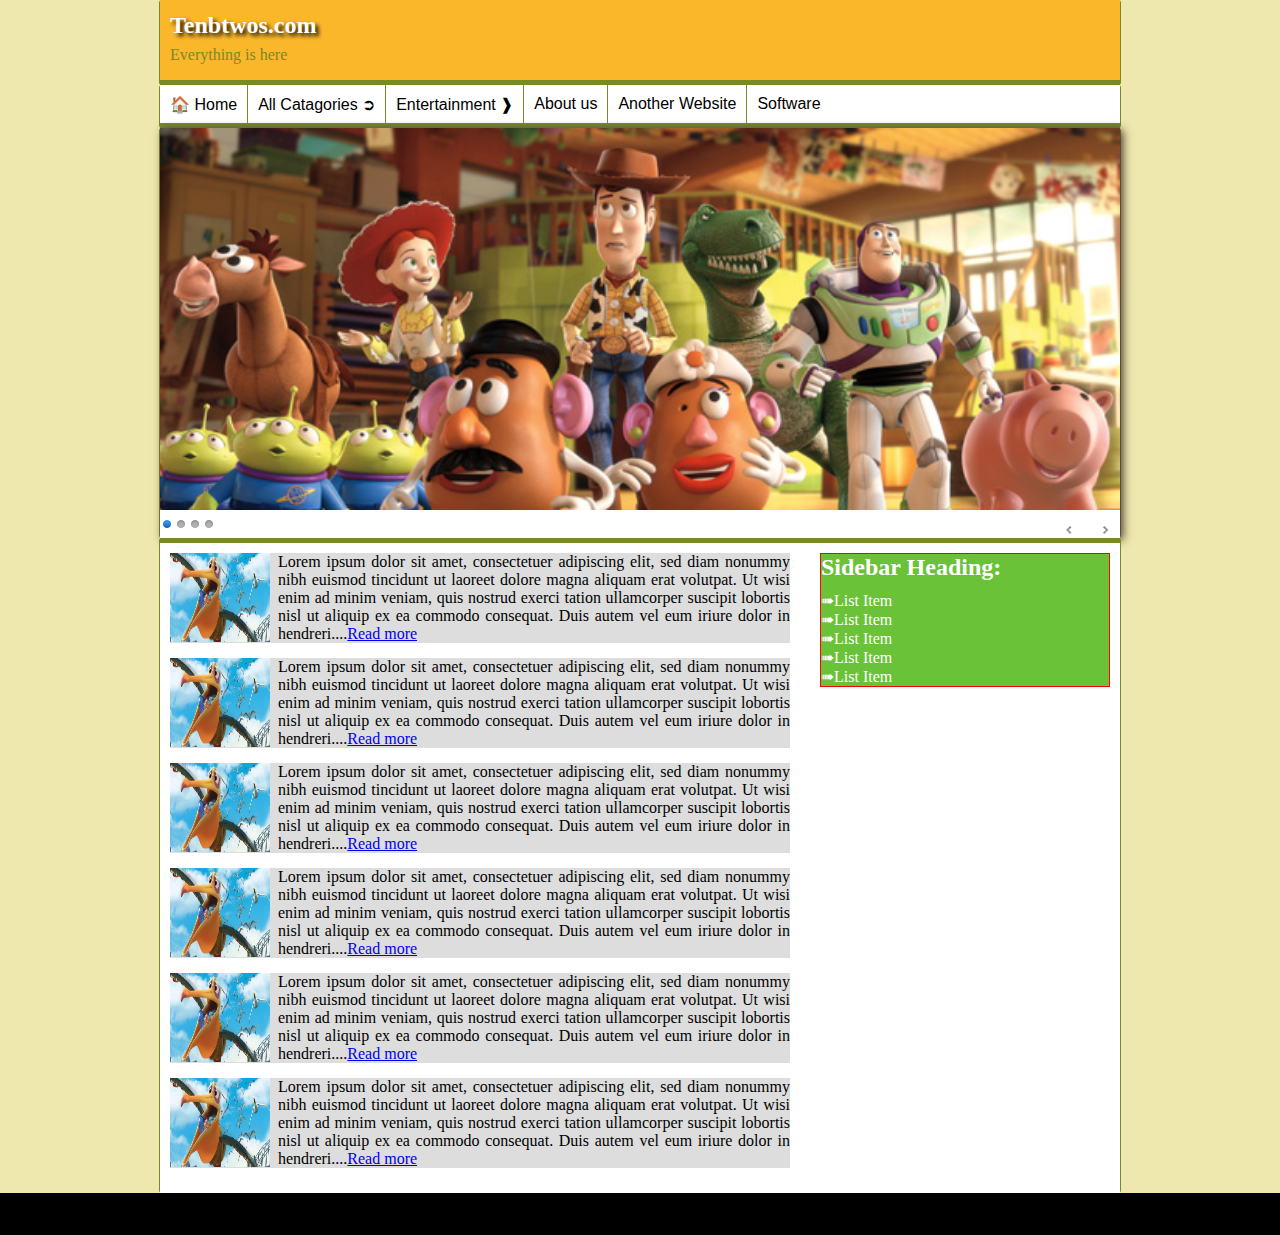
<file: Index.html>
<!DOCTYPE HTML>
<html lang="en-US">
<head>
	<meta charset="UTF-8">
	<title>Home</title>
	 <link rel="stylesheet" href="themes/default/default.css" type="text/css" media="screen" />
    <link rel="stylesheet" href="themes/light/light.css" type="text/css" media="screen" />
    <link rel="stylesheet" href="themes/dark/dark.css" type="text/css" media="screen" />
    <link rel="stylesheet" href="themes/bar/bar.css" type="text/css" media="screen" />
    <link rel="stylesheet" href="Slider Css/nivo-slider.css" type="text/css" media="screen" />
	<link rel="icon" href="img/favicon.ico" />
	<link rel="icon" href="img/android-chrome-192x192.png" />
	<link rel="stylesheet" href="style.css" />
</head>
<body>
<div class="main-wrap header_bg">
	<div class="wrap">
	<header>
		<h2>Tenbtwos.com</h2>
		<p>Everything is here</p>
	</header>
	</div>
</div>
<div class="main-wrap menubar_bg"> 		
 		<div class="wrap">
			<div id="Menu-bar">
	<nav>
		<ul>
			<li><a href="#">&#127968; Home</a></li>
			<li><a href="#">All Catagories &#10162;</a>
				<ul>
					<li><a href="#">&#127916; Movie</a></li>
					<li><a href="#">&#127925; Music</a></li>
					<li><a href="#">Cartoon Animation</a>
					<ul>
					<li><a href="#">&#127916; Movie</a></li>
					<li><a href="#">&#127925; Music</a></li>
					<li><a href="#">Cartoon Animation</a></li>
					<li><a href="#">Dubbed Movie</a></li>
				</ul>
					</li>
					<li><a href="wallpaper.html">Wallpaper</a></li>
					<li><a href="#">English Paragraph for all class</a></li>
					<li><a href="#">Dubbed Movie</a></li>
					<li><a href="#">Post</a></li>
					<li><a href="#">jjjj</a></li>
				</ul>
			
			</li>
			<li><a href="#">Entertainment &#10097;</a>
				<ul>
					<li><a href="#">&#127916; Movie</a></li>
					<li><a href="#">&#127925; Music</a></li>
					<li><a href="#">Cartoon Animation</a></li>
					<li><a href="#">Dubbed Movie</a></li>
				</ul>
			</li>
			<li><a href="#">About us</a></li>
			<li><a href="#">Another Website</a></li>
			<li><a href="#">Software</a></li>
		</ul>
	</nav>
	</div>
 		</div> 								
	</div> 	
	<div class="main-wrap slider_bg"> 		
 		<div class="wrap">
			<div id="slider-wrapper">
        <div class="slider-wrapper theme-light">
            <div id="slider" class="nivoSlider">
                <img src="img/toystory.jpg"/>
                <img src="img/up.jpg"/>
                <img src="img/walle.jpg"/>
                <img src="img/nemo.jpg"/>
            </div>
        </div>

    </div>
 		</div> 								
	</div> 	 
<div class="main-wrap content_bg"> 		
 		<div class="wrap">
			<div class="content">
		<article>
		<div class="post_heading">
		<img src="img/nemo.jpg" alt="" />
		<p>Lorem ipsum dolor sit amet, consectetuer adipiscing elit, sed diam nonummy nibh euismod tincidunt ut laoreet dolore magna aliquam erat volutpat. Ut wisi enim ad minim veniam, quis nostrud exerci tation ullamcorper suscipit lobortis nisl ut aliquip ex ea commodo consequat. Duis autem vel eum iriure dolor in hendreri....<a href="#">Read more</a></p>
		</div>
		
		<div class="post_heading">
		<img src="img/nemo.jpg" alt="" />
		<p>Lorem ipsum dolor sit amet, consectetuer adipiscing elit, sed diam nonummy nibh euismod tincidunt ut laoreet dolore magna aliquam erat volutpat. Ut wisi enim ad minim veniam, quis nostrud exerci tation ullamcorper suscipit lobortis nisl ut aliquip ex ea commodo consequat. Duis autem vel eum iriure dolor in hendreri....<a href="#">Read more</a></p>
		</div>
		
		<div class="post_heading">
		<img src="img/nemo.jpg" alt="" />
		<p>Lorem ipsum dolor sit amet, consectetuer adipiscing elit, sed diam nonummy nibh euismod tincidunt ut laoreet dolore magna aliquam erat volutpat. Ut wisi enim ad minim veniam, quis nostrud exerci tation ullamcorper suscipit lobortis nisl ut aliquip ex ea commodo consequat. Duis autem vel eum iriure dolor in hendreri....<a href="#">Read more</a></p>
		</div>
		
		<div class="post_heading">
		<img src="img/nemo.jpg" alt="" />
		<p>Lorem ipsum dolor sit amet, consectetuer adipiscing elit, sed diam nonummy nibh euismod tincidunt ut laoreet dolore magna aliquam erat volutpat. Ut wisi enim ad minim veniam, quis nostrud exerci tation ullamcorper suscipit lobortis nisl ut aliquip ex ea commodo consequat. Duis autem vel eum iriure dolor in hendreri....<a href="#">Read more</a></p>
		</div>
		
		<div class="post_heading">
		<img src="img/nemo.jpg" alt="" />
		<p>Lorem ipsum dolor sit amet, consectetuer adipiscing elit, sed diam nonummy nibh euismod tincidunt ut laoreet dolore magna aliquam erat volutpat. Ut wisi enim ad minim veniam, quis nostrud exerci tation ullamcorper suscipit lobortis nisl ut aliquip ex ea commodo consequat. Duis autem vel eum iriure dolor in hendreri....<a href="#">Read more</a></p>
		</div>
		
		<div class="post_heading">
		<img src="img/nemo.jpg" alt="" />
		<p>Lorem ipsum dolor sit amet, consectetuer adipiscing elit, sed diam nonummy nibh euismod tincidunt ut laoreet dolore magna aliquam erat volutpat. Ut wisi enim ad minim veniam, quis nostrud exerci tation ullamcorper suscipit lobortis nisl ut aliquip ex ea commodo consequat. Duis autem vel eum iriure dolor in hendreri....<a href="#">Read more</a></p>
		</div>
		</article>
		<aside>
			<h2>Sidebar Heading:</h2>
			<ul>
				<li><a href="#">&#10144;List Item</a></li>
				<li><a href="#">&#10144;List Item</a></li>
				<li><a href="#">&#10144;List Item</a></li>
				<li><a href="#">&#10144;List Item</a></li>
				<li><a href="#">&#10144;List Item</a></li>
			</ul>
		</aside>
	</div>
 		</div> 								
	</div> 
	
	<div id="footer">
	<footer>
		<marquee>&copy; All Right Reserved By- Tenbtwos.com</marquee>
	</footer>
	</div>
	<!-- Script of Nivo slider start-->
 <script type="text/javascript" src="js/jquery-1.9.0.min.js"></script>
    <script type="text/javascript" src="js/jquery.nivo.slider.js"></script>
    <script type="text/javascript">
    $(window).load(function() {
        $('#slider').nivoSlider();
    });
    </script>
	<!-- Script of Nivo slider end-->
</body>
</html>
</file>
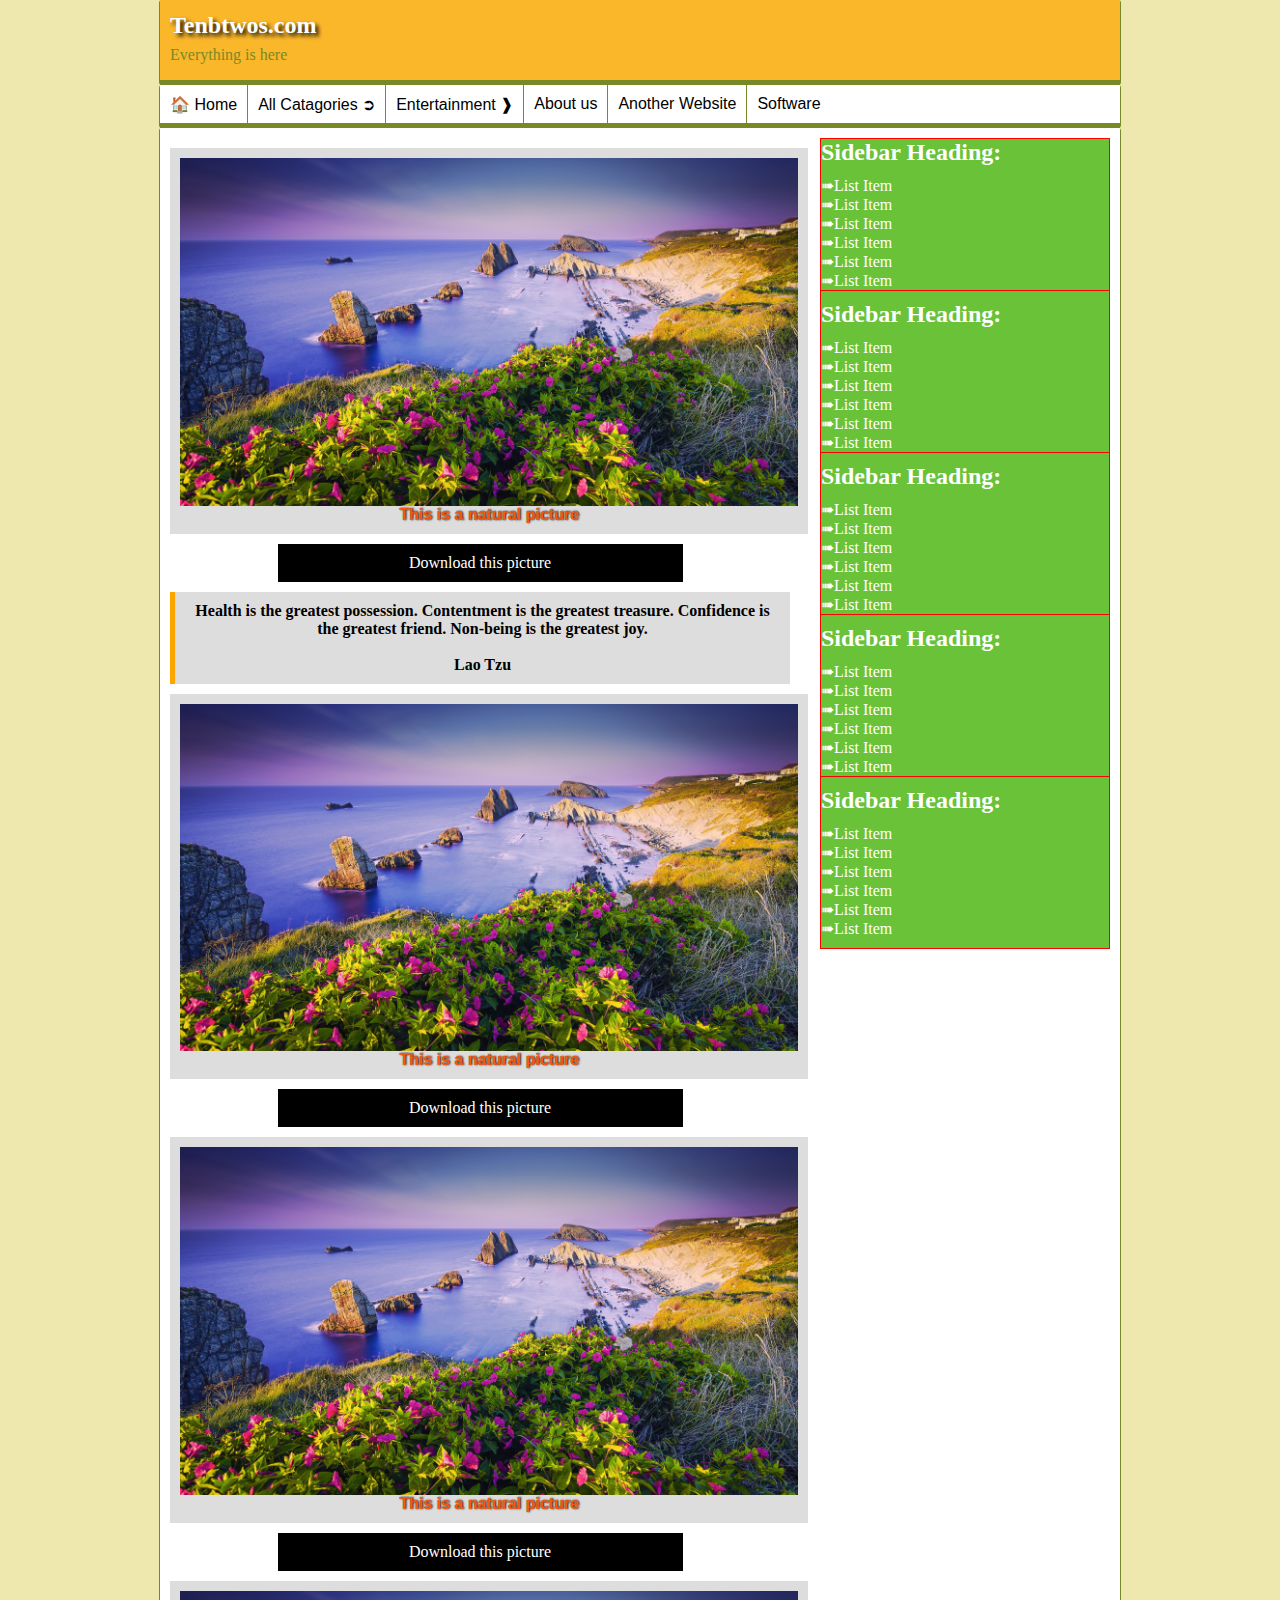
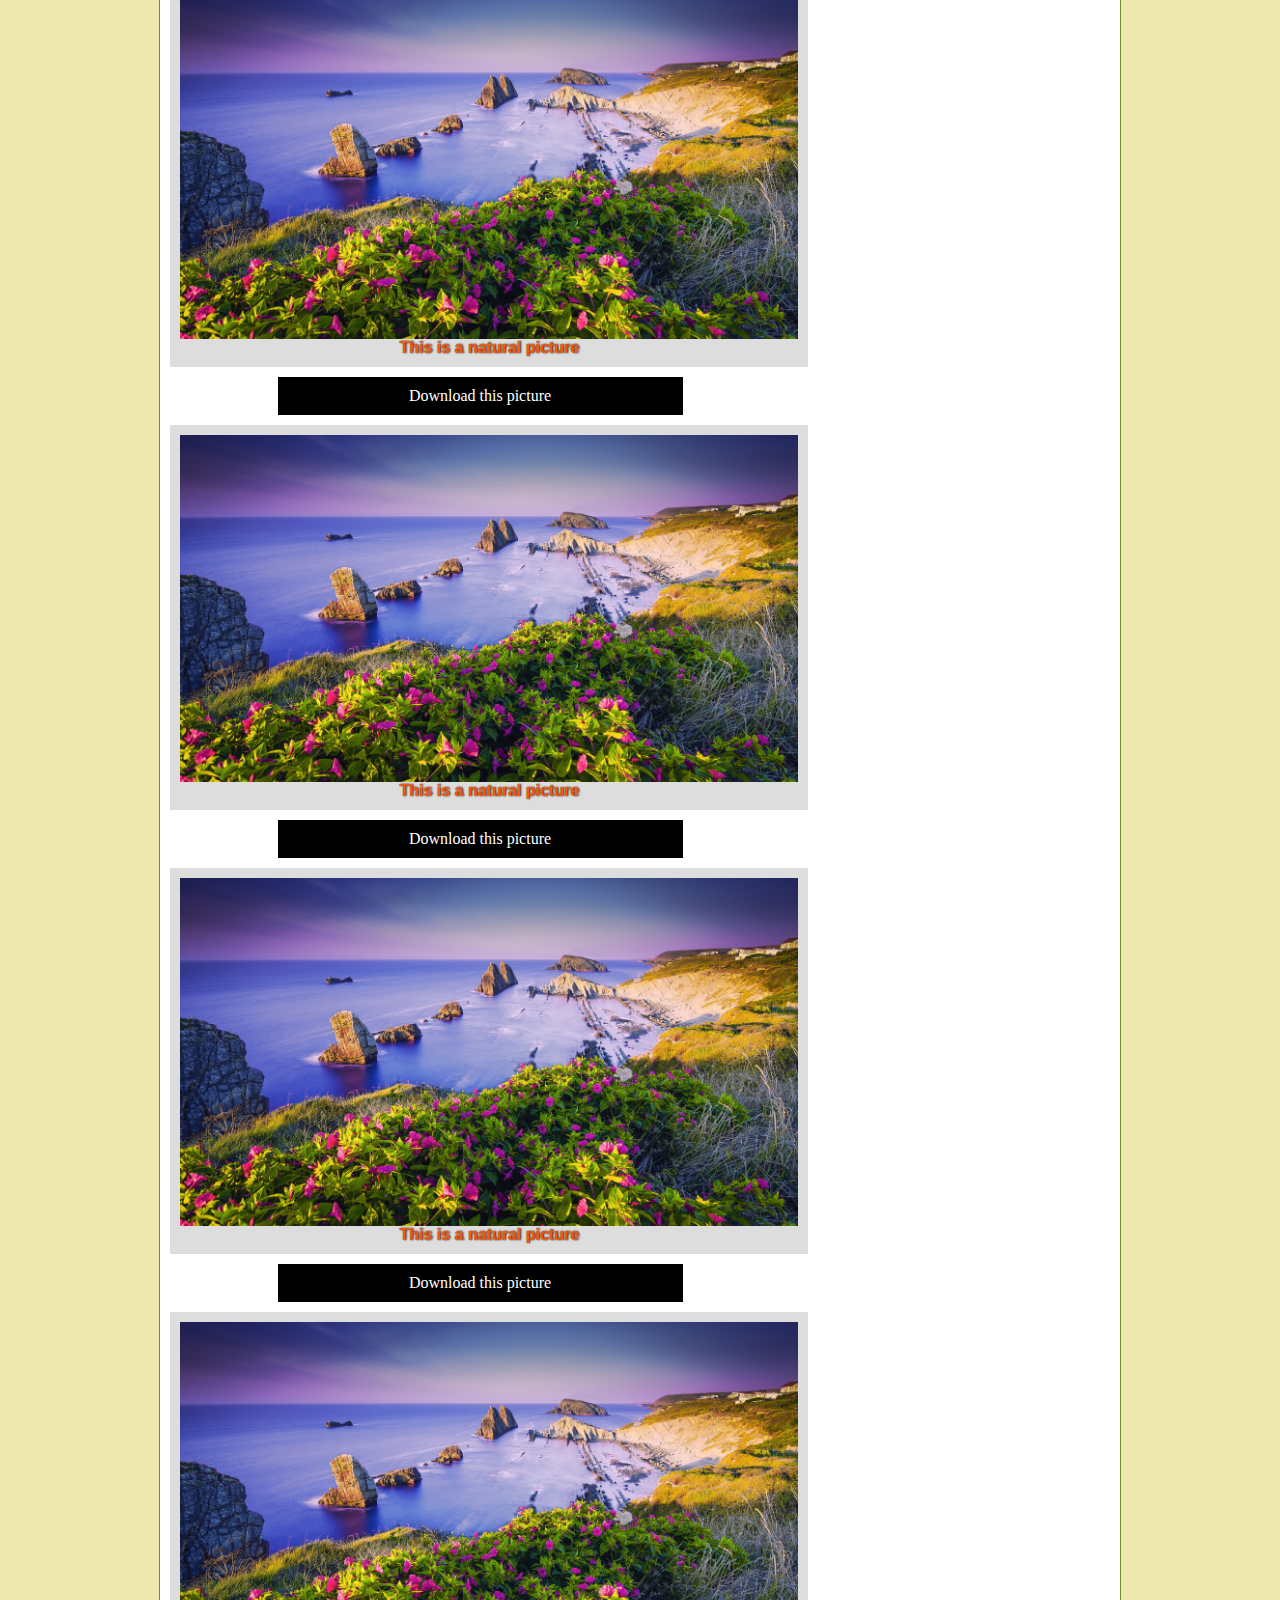
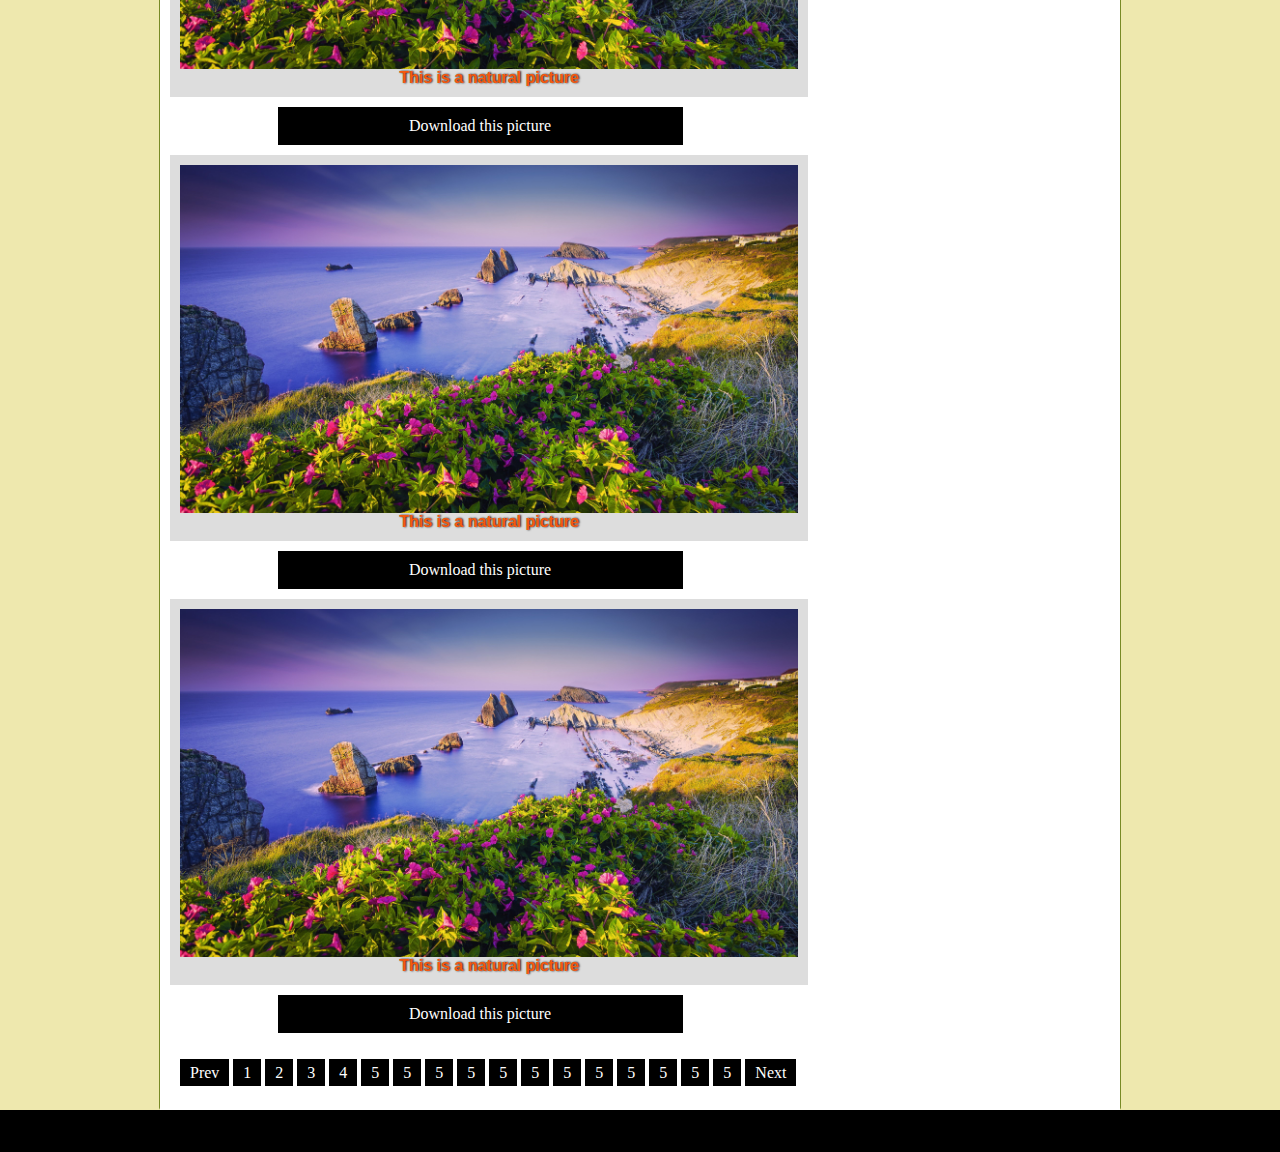
<file: Wallpaper.html>
<!DOCTYPE HTML>
<html lang="en-US">
<head>
	<meta charset="UTF-8">
	<title>Wallpaper</title>
	<link rel="icon" href="../img/favicon.ico" />
	<link rel="icon" href="../img/android-chrome-192x192.png" />
	<link rel="stylesheet" href="../style.css" />
</head>
<body>
	<div class="main-wrap header_bg">
	<div class="wrap">
	<header>
		<h2>Tenbtwos.com</h2>
		<p>Everything is here</p>
	</header>
	</div>
</div>
<div class="main-wrap menubar_bg"> 		
 		<div class="wrap">
			<div id="Menu-bar">
	<nav>
		<ul>
			<li><a href="../index.html">&#127968; Home</a></li>
			<li><a href="#">All Catagories &#10162;</a>
				<ul>
					<li><a href="#">&#127916; Movie</a></li>
					<li><a href="#">&#127925; Music</a></li>
					<li><a href="#">Cartoon Animation</a>
					<ul>
					<li><a href="#">&#127916; Movie</a></li>
					<li><a href="#">&#127925; Music</a></li>
					<li><a href="#">Cartoon Animation</a></li>
					<li><a href="#">Dubbed Movie</a></li>
				</ul>
					</li>
					<li><a href="All html page/wallpaper.html">Wallpaper</a></li>
					<li><a href="#">English Paragraph for all class</a></li>
					<li><a href="#">Dubbed Movie</a></li>
					<li><a href="#">Post</a></li>
					<li><a href="#">jjjj</a></li>
				</ul>
			
			</li>
			<li><a href="#">Entertainment &#10097;</a>
				<ul>
					<li><a href="#">&#127916; Movie</a></li>
					<li><a href="#">&#127925; Music</a></li>
					<li><a href="#">Cartoon Animation</a></li>
					<li><a href="#">Dubbed Movie</a></li>
				</ul>
			</li>
			<li><a href="#">About us</a></li>
			<li><a href="#">Another Website</a></li>
			<li><a href="#">Software</a></li>
		</ul>
	</nav>
	</div>
 		</div> 								
	</div> 	
 <!--
	<div class="main-wrap header_bg"> 		
 		<div class="wrap">
		
 		</div> 								
	</div> 									
	
-->
<div class="main-wrap wallpaper-page_bg"> 		
 		<div class="wrap">
			<div class="content wallpaper-page">
		<article>
		<figure>
		<img src="../img/pic.jpg" alt="This is a nature picture" />
		<figcaption>This is a natural picture</figcaption>
		</figure>
		<a href="#">Download this picture</a>
		<blockquote cite=" https://www.brainyquote.com/topics/inspirational-quotes">
		Health is the greatest possession. Contentment is the greatest treasure. Confidence is the greatest friend. Non-being is the greatest joy.<br/><br/>Lao Tzu
		</blockquote>
		
		<figure>
		<img src="../img/pic.jpg" alt="This is a nature picture" />
		<figcaption>This is a natural picture</figcaption>
		</figure>
		<a href="#">Download this picture</a>
		
		<figure>
		<img src="../img/pic.jpg" alt="This is a nature picture" />
		<figcaption>This is a natural picture</figcaption>
		</figure>
		<a href="#">Download this picture</a>
		
		<figure>
		<img src="../img/pic.jpg" alt="This is a nature picture" />
		<figcaption>This is a natural picture</figcaption>
		</figure>
		<a href="#">Download this picture</a>
		
		<figure>
		<img src="../img/pic.jpg" alt="This is a nature picture" />
		<figcaption>This is a natural picture</figcaption>
		</figure>
		<a href="#">Download this picture</a>
		
		<figure>
		<img src="../img/pic.jpg" alt="This is a nature picture" />
		<figcaption>This is a natural picture</figcaption>
		</figure>
		<a href="#">Download this picture</a>
		
		<figure>
		<img src="../img/pic.jpg" alt="This is a nature picture" />
		<figcaption>This is a natural picture</figcaption>
		</figure>
		<a href="#">Download this picture</a>
		
		<figure>
		<img src="../img/pic.jpg" alt="This is a nature picture" />
		<figcaption>This is a natural picture</figcaption>
		</figure>
		<a href="#">Download this picture</a>
		
		<figure>
		<img src="../img/pic.jpg" alt="This is a nature picture" />
		<figcaption>This is a natural picture</figcaption>
		</figure>
		<a href="#">Download this picture</a>
		
	<div class="next-page-section">
		<span><a href="#" class="prev">Prev</a></span>
		<span><a href="#">1</a></span>
		<span><a href="#">2</a></span>
		<span><a href="#">3</a></span>
		<span><a href="#">4</a></span>
		<span><a href="#">5</a></span>
		<span><a href="#">5</a></span>
		<span><a href="#">5</a></span>
		<span><a href="#">5</a></span>
		<span><a href="#">5</a></span>
		<span><a href="#">5</a></span>
		<span><a href="#">5</a></span>
		<span><a href="#">5</a></span>
		<span><a href="#">5</a></span>
		<span><a href="#">5</a></span>
		<span><a href="#">5</a></span>
		<span><a href="#">5</a></span>
		
		<span><a href="#" class="next">Next</a></span>
	</div>								
	
	
		</article>
		<aside>
			<div class="sidebar">
			<h2>Sidebar Heading:</h2>
			<ul>
				<li><a href="#">&#10144;List Item</a></li>
				<li><a href="#">&#10144;List Item</a></li>
				<li><a href="#">&#10144;List Item</a></li>
				<li><a href="#">&#10144;List Item</a></li>
				<li><a href="#">&#10144;List Item</a></li>
				<li><a href="#">&#10144;List Item</a></li>				
			</ul>
			</div>
			
			<div class="sidebar">
			<h2>Sidebar Heading:</h2>
			<ul>
				<li><a href="#">&#10144;List Item</a></li>
				<li><a href="#">&#10144;List Item</a></li>
				<li><a href="#">&#10144;List Item</a></li>
				<li><a href="#">&#10144;List Item</a></li>
				<li><a href="#">&#10144;List Item</a></li>
				<li><a href="#">&#10144;List Item</a></li>				
			</ul>
			</div>
			
			<div class="sidebar">
			<h2>Sidebar Heading:</h2>
			<ul>
				<li><a href="#">&#10144;List Item</a></li>
				<li><a href="#">&#10144;List Item</a></li>
				<li><a href="#">&#10144;List Item</a></li>
				<li><a href="#">&#10144;List Item</a></li>
				<li><a href="#">&#10144;List Item</a></li>
				<li><a href="#">&#10144;List Item</a></li>				
			</ul>
			</div>
			
			<div class="sidebar">
			<h2>Sidebar Heading:</h2>
			<ul>
				<li><a href="#">&#10144;List Item</a></li>
				<li><a href="#">&#10144;List Item</a></li>
				<li><a href="#">&#10144;List Item</a></li>
				<li><a href="#">&#10144;List Item</a></li>
				<li><a href="#">&#10144;List Item</a></li>
				<li><a href="#">&#10144;List Item</a></li>				
			</ul>
			</div>
			
			<div class="sidebar last-sidebar">
			<h2>Sidebar Heading:</h2>
			<ul>
				<li><a href="#">&#10144;List Item</a></li>
				<li><a href="#">&#10144;List Item</a></li>
				<li><a href="#">&#10144;List Item</a></li>
				<li><a href="#">&#10144;List Item</a></li>
				<li><a href="#">&#10144;List Item</a></li>
				<li><a href="#">&#10144;List Item</a></li>				
			</ul>
			</div>
			
			
		</aside>
	</div>
		
 		</div> 								
	</div>
	
	<div id="footer">
	<footer>
	
		<marquee>&copy; All Right Reserved By- Tenbtwos.com</marquee>
	</footer>
	</div>
</body>
</html>
</file>
<file: themes/default/default.css>
/*
Skin Name: Nivo Slider Default Theme
Skin URI: http://nivo.dev7studios.com
Description: The default skin for the Nivo Slider.
Version: 1.3
Author: Gilbert Pellegrom
Author URI: http://dev7studios.com
Supports Thumbs: true
*/

.theme-default .nivoSlider {
	position:relative;
	background:#fff url(loading.gif) no-repeat 50% 50%;
    margin-bottom:10px;
    -webkit-box-shadow: 0px 1px 5px 0px #4a4a4a;
    -moz-box-shadow: 0px 1px 5px 0px #4a4a4a;
    box-shadow: 0px 1px 5px 0px #4a4a4a;
}
.theme-default .nivoSlider img {
	position:absolute;
	top:0px;
	left:0px;
	display:none;
}
.theme-default .nivoSlider a {
	border:0;
	display:block;
}

.theme-default .nivo-controlNav {
	text-align: center;
	padding: 20px 0;
}
.theme-default .nivo-controlNav a {
	display:inline-block;
	width:22px;
	height:22px;
	background:url(bullets.png) no-repeat;
	text-indent:-9999px;
	border:0;
	margin: 0 2px;
}
.theme-default .nivo-controlNav a.active {
	background-position:0 -22px;
}

.theme-default .nivo-directionNav a {
	display:block;
	width:30px;
	height:30px;
	background:url(arrows.png) no-repeat;
	text-indent:-9999px;
	border:0;
	opacity: 0;
	-webkit-transition: all 200ms ease-in-out;
    -moz-transition: all 200ms ease-in-out;
    -o-transition: all 200ms ease-in-out;
    transition: all 200ms ease-in-out;
}
.theme-default:hover .nivo-directionNav a { opacity: 1; }
.theme-default a.nivo-nextNav {
	background-position:-30px 0;
	right:15px;
}
.theme-default a.nivo-prevNav {
	left:15px;
}

.theme-default .nivo-caption {
    font-family: Helvetica, Arial, sans-serif;
}
.theme-default .nivo-caption a {
    color:#fff;
    border-bottom:1px dotted #fff;
}
.theme-default .nivo-caption a:hover {
    color:#fff;
}

.theme-default .nivo-controlNav.nivo-thumbs-enabled {
	width: 100%;
}
.theme-default .nivo-controlNav.nivo-thumbs-enabled a {
	width: auto;
	height: auto;
	background: none;
	margin-bottom: 5px;
}
.theme-default .nivo-controlNav.nivo-thumbs-enabled img {
	display: block;
	width: 120px;
	height: auto;
}
</file>
<file: themes/light/light.css>
/*
Skin Name: Nivo Slider Light Theme
Skin URI: http://nivo.dev7studios.com
Description: A light skin for the Nivo Slider.
Version: 1.0
Author: Gilbert Pellegrom
Author URI: http://dev7studios.com
Supports Thumbs: true
*/

.theme-light.slider-wrapper {
    background:#fff;
    padding: 0px;
	box-shadow:3px 2px 9px 0px #463833;
}
.theme-light .nivoSlider {
	position:relative;
	background:#fff url(loading.gif) no-repeat 50% 50%;
    margin-bottom:10px;
    overflow: visible;
}
.theme-light .nivoSlider img {
	position:absolute;
	top:0px;
	left:0px;
	display:none;
}
.theme-light .nivo-controlNav {
	text-align: left;
	padding: 0;
	position: relative;
	z-index: 10;
}
.theme-light .nivo-controlNav a {
	display:inline-block;
	width:10px;
	height:10px;
	background:url(bullets.png) no-repeat;
	text-indent:-9999px;
	border:0;
	margin: 0 2px;
}
.theme-light .nivo-controlNav a.active {
	background-position:0 100%;
}

.theme-light .nivo-directionNav a {
	display:block;
	width:30px;
	height:30px;
	background: url(arrows.png) no-repeat;
	text-indent:-9999px;
	border:0;
	top: auto;
	bottom: -36px;
	z-index: 11;
}
.theme-light .nivo-directionNav a:hover {
    background-color: #eee;
    -webkit-border-radius: 2px;
    -moz-border-radius: 2px;
    border-radius: 2px;
}
.theme-light a.nivo-nextNav {
	background-position:160% 50%;
	right:0px;
}
.theme-light a.nivo-prevNav {
    background-position:-60% 50%;
    left: auto;
	right: 35px;
}

.theme-light .nivo-caption {
    font-family: Helvetica, Arial, sans-serif;
}
.theme-light .nivo-caption a {
    color:#fff;
    border-bottom:1px dotted #fff;
}
.theme-light .nivo-caption a:hover {
    color:#fff;
}

.theme-light .nivo-controlNav.nivo-thumbs-enabled {
	width: 80%;
}
.theme-light .nivo-controlNav.nivo-thumbs-enabled a {
	width: auto;
	height: auto;
	background: none;
	margin-bottom: 5px;
}
.theme-light .nivo-controlNav.nivo-thumbs-enabled img {
	display: block;
	width: 120px;
	height: auto;
}
</file>
<file: themes/dark/dark.css>
/*
Skin Name: Nivo Slider Dark Theme
Skin URI: http://nivo.dev7studios.com
Description: A dark skin for the Nivo Slider.
Version: 1.0
Author: Gilbert Pellegrom
Author URI: http://dev7studios.com
Supports Thumbs: true
*/

.theme-dark.slider-wrapper {
    background: #222;
    padding: 10px;
}
.theme-dark .nivoSlider {
	position:relative;
	background:#fff url(loading.gif) no-repeat 50% 50%;
    margin-bottom:10px;
    overflow: visible;
}
.theme-dark .nivoSlider img {
	position:absolute;
	top:0px;
	left:0px;
	display:none;
}
.theme-dark .nivoSlider a {
	border:0;
	display:block;
}

.theme-dark .nivo-controlNav {
	text-align: left;
	padding: 0;
	position: relative;
	z-index: 10;
}
.theme-dark .nivo-controlNav a {
	display:inline-block;
	width:10px;
	height:10px;
	background:url(bullets.png) no-repeat 0 2px;
	text-indent:-9999px;
	border:0;
	margin: 0 2px;
}
.theme-dark .nivo-controlNav a.active {
	background-position:0 100%;
}

.theme-dark .nivo-directionNav a {
	display:block;
	width:30px;
	height:30px;
	background: url(arrows.png) no-repeat;
	text-indent:-9999px;
	border:0;
	top: auto;
	bottom: -36px;
	z-index: 11;
}
.theme-dark .nivo-directionNav a:hover {
    background-color: #333;
    -webkit-border-radius: 2px;
    -moz-border-radius: 2px;
    border-radius: 2px;
}
.theme-dark a.nivo-nextNav {
	background-position:-16px 50%;
	right:0px;
}
.theme-dark a.nivo-prevNav {
    background-position:11px 50%;
    left: auto;
	right: 35px;
}

.theme-dark .nivo-caption {
    font-family: Helvetica, Arial, sans-serif;
}
.theme-dark .nivo-caption a {
    color:#fff;
    border-bottom:1px dotted #fff;
}
.theme-dark .nivo-caption a:hover {
    color:#fff;
}

.theme-dark .nivo-controlNav.nivo-thumbs-enabled {
	width: 80%;
}
.theme-dark .nivo-controlNav.nivo-thumbs-enabled a {
	width: auto;
	height: auto;
	background: none;
	margin-bottom: 5px;
}
.theme-dark .nivo-controlNav.nivo-thumbs-enabled img {
	display: block;
	width: 120px;
	height: auto;
}
</file>
<file: themes/bar/bar.css>
/*
Skin Name: Nivo Slider Bar Theme
Skin URI: http://nivo.dev7studios.com
Description: The bottom bar skin for the Nivo Slider.
Version: 1.0
Author: Gilbert Pellegrom
Author URI: http://dev7studios.com
Supports Thumbs: false
*/

.theme-bar.slider-wrapper {
    position: relative;
    border: 1px solid #333;
    overflow: hidden;
}
.theme-bar .nivoSlider {
	position:relative;
	background:#fff url(loading.gif) no-repeat 50% 50%;
}
.theme-bar .nivoSlider img {
	position:absolute;
	top:0px;
	left:0px;
	display:none;
}
.theme-bar .nivoSlider a {
	border:0;
	display:block;
}

.theme-bar .nivo-controlNav {
    position: absolute;
    left: 0;
    bottom: -41px;
    z-index: 10;
    width: 100%;
    height: 30px;
	text-align: center;
	padding: 5px 0;
	border-top: 1px solid #333;
	background: #333;
    background: -moz-linear-gradient(top,  #565656 0%, #333333 100%); /* FF3.6+ */
    background: -webkit-gradient(linear, left top, left bottom, color-stop(0%,#565656), color-stop(100%,#333333)); /* Chrome,Safari4+ */
    background: -webkit-linear-gradient(top,  #565656 0%,#333333 100%); /* Chrome10+,Safari5.1+ */
    background: -o-linear-gradient(top,  #565656 0%,#333333 100%); /* Opera 11.10+ */
    background: -ms-linear-gradient(top,  #565656 0%,#333333 100%); /* IE10+ */
    background: linear-gradient(to bottom,  #565656 0%,#333333 100%); /* W3C */
    filter: progid:DXImageTransform.Microsoft.gradient( startColorstr='#565656', endColorstr='#333333',GradientType=0 ); /* IE6-9 */
    opacity: 0.5;
    -webkit-transition: all 200ms ease-in-out;
    -moz-transition: all 200ms ease-in-out;
    -o-transition: all 200ms ease-in-out;
    transition: all 200ms ease-in-out;
}
.theme-bar:hover .nivo-controlNav {
    bottom: 0;
    opacity: 1;
}
.theme-bar .nivo-controlNav a {
	display:inline-block;
	width:22px;
	height:22px;
	background:url(bullets.png) no-repeat;
	text-indent:-9999px;
	border:0;
	margin: 5px 2px 0 2px;
}
.theme-bar .nivo-controlNav a.active {
	background-position:0 -22px;
}

.theme-bar .nivo-directionNav a {
	display:block;
	border:0;
	color: #fff;
	text-transform: uppercase;
	top: auto;
	bottom: 10px;
	z-index: 11;
	font-family: "Helvetica Neue", Helvetica, Arial, sans-serif;
	font-size: 13px;
	line-height: 20px;
	opacity: 0.5;
    -webkit-transition: all 200ms ease-in-out;
    -moz-transition: all 200ms ease-in-out;
    -o-transition: all 200ms ease-in-out;
    transition: all 200ms ease-in-out;
}
.theme-bar a.nivo-nextNav { right: -50px; }
.theme-bar a.nivo-prevNav { left: -50px; }
.theme-bar:hover a.nivo-nextNav { 
    right: 15px; 
    opacity: 1;
}
.theme-bar:hover a.nivo-prevNav { 
    left: 15px; 
    opacity: 1;
}
.theme-bar .nivo-directionNav a:hover { color: #ddd; }

.theme-bar .nivo-caption {
    font-family: Helvetica, Arial, sans-serif;
    -webkit-transition: all 200ms ease-in-out;
    -moz-transition: all 200ms ease-in-out;
    -o-transition: all 200ms ease-in-out;
    transition: all 200ms ease-in-out;
}
.theme-bar:hover .nivo-caption {
    bottom: 41px;
}
.theme-bar .nivo-caption a {
    color:#fff;
    border-bottom:1px dotted #fff;
}
.theme-bar .nivo-caption a:hover {
    color:#fff;
}

.theme-bar .nivo-controlNav.nivo-thumbs-enabled {
	width: 100%;
}
.theme-bar .nivo-controlNav.nivo-thumbs-enabled a {
	width: auto;
	height: auto;
	background: none;
	margin-bottom: 5px;
}
.theme-bar .nivo-controlNav.nivo-thumbs-enabled img {
	display: block;
	width: 120px;
	height: auto;
}
</file>
<file: style.css>
*{
	margin:0;
	padding:0;
}
body{
	background-color:#EEE8AE;
}
.main-wrap{
	width:100%;
	animation-name:fullpage;
	animation-duration:5s;
	animation-iteration-count:infinite;
	animation-fill-mode: forwards;
	transition:10s all ease;
	
}
@keyframes fullpage{
	0%{
		background-color:#DBD6FF;
	}
	50%{
		background-color:#5CF900;
	}
	100%{
		background-color:#FF903A;
		}
}
.wrap{
	width:960px;
	display:block;
	margin:0 auto;
	border-left:1px solid #788A26;
	border-right:1px solid #788A26;
	border-radius:3px 3px 3px 3px;
}
.header_bg{
	
}
header{
	background-color:#FAB72A;
	padding:10px;
	border-bottom:5px solid #788A26;
	line-height:30px;
}
header h2{
	color:white;
	text-shadow:3px 3px 4px black;
}
header p{
	color:#788A26;
}
#Menu-bar{
	background-color:white;
	height:38px;
	border-bottom:5px solid #788A26;
}
#Menu-bar nav ul{
	list-style-type:none;
	z-index:999;	
}
#Menu-bar nav ul li{
	float:left;
	border-right:1px solid #788A26;
	position:relative;
	
}
#Menu-bar nav ul li:last-child{
	border-right:none;
}
#Menu-bar nav ul li a{
	text-decoration:none;
	color:black;
	padding:10px 10px;
	display:block;
	font-family:arial;
	transition: .2s all ease;
}
#Menu-bar nav ul li a:hover{
	background-color:#FF8000;
	color:white;
}
#Menu-bar nav ul li ul{
	list-style-type:none;
	background-color:white;
	position:absolute;
	margin-left:-99999px;
}
#Menu-bar nav ul li ul li{
	float:none;
	width:237px;
	border-right:none;
	border-top:1px solid #788A26;
	position:relative;
}
#Menu-bar nav ul li:hover ul{
	margin-left:0;	
}
#Menu-bar nav ul li ul li ul{
	list-style-type:none;
	background-color:white;
	position:absolute;
	margin-top:-99999px;
}
#Menu-bar nav ul li ul li:hover ul{
	margin-top:-39px;
	margin-left:237px;
}

#slider-wrapper{
	z-index:5;
}
.content{
	background-color:white;
	padding:10px;
	overflow:hidden;
	border-top:5px solid #788A26;
}
.content article p{
	text-align:justify;
	width:512px;
	float:left;
	
}
.content .post_heading{
	margin-bottom:15px;
	overflow:hidden;
	background-color:#ddd;
}
.content article{
	width:620px;
	float:left;
	margin-right:30px;
}
.content article img{
	width:100px;
	height:89px;
	float:left;
	margin-right:8px;
}
.content aside{
	float:left;
	width:288px;
	border:1px solid red;
	background-color:#69C238;
}
.content aside h2{
	color:#788A26;
}
.content aside ul{
	list-style-type:none;
}
.content aside ul li a{
	text-decoration:none;
	color:black;
}
.content aside ul li a{
	color:white;
}
.content aside h2{
	color:white;
}
.content h2{
	margin-bottom:10px;
}
/* Css for wallpaper.html page */
.wallpaper-page blockquote{
	background-color:#ddd;
	padding:10px;
	margin-top:10px;
	border-left:5px solid orange;
	text-align:center;
	font-weight:bold;
}
.wallpaper-page{
	border-top:none;
}
.wallpaper-page article{
	width:620px;
}
.wallpaper-page figure img{
	width: 618px;
	height: auto;
}
.wallpaper-page figure{
	width: 618px;
	background-color:#ddd;
	padding:10px;
	margin-top:10px;
}
.wallpaper-page figure:hover{
    box-shadow: 1px 1px 9px 1px #032b11;
}
.wallpaper-page figure figcaption{
	color: #f5590f;
    text-align: center;
    font-weight: bold;
    font-family: arial;
    text-shadow: 1px 0px 2px black;
	z-index:3;
}
.wallpaper-page article a{
	display:block;
	margin:0 auto;
	padding:10px 10px;
	background-color:black;
	color:white;
	text-decoration:none;
	text-align:center;
	margin-top:10px;
	width: 385px;
}
.wallpaper-page article a:hover{
	background-color:orange;
}
.wallpaper-page aside{
	border:1px solid red;
	float:left;
	width:288px;
	background-color:#69C238;
}
.next-page-section{
	margin-top: 31px;
    margin-bottom: 18px;
	margin-left: 10px;
    margin-right: -20px;
}
}
.next-page-section span{
	
}
.next-page-section span a{
	display:inline;
	padding: 5px 10px;
	color:white;
	background-color:black;
	text-decoration:none;
	text-align:center;
	margin-top:0;
	width: 100px;
}
.next-page-section span a:hover{
	background-color:#DD5044;
}

.wallpaper-page aside .last-sidebar{
	margin-bottom:none;
	border-bottom:none;
}
.wallpaper-page .sidebar{
	margin-bottom:10px;
	border-bottom:1px solid red;
}
.wallpaper-page aside ul li a{
	color:white;
}
.wallpaper-page aside h2{
	color:white;
}
/* End of css for wallpaper.html page */
/* footer section */
#footer{
	background-color:black;
	padding:10px 5px;
}
#footer marquee{
	text-align:center;
	color:white;
}
/* end of footer section */
</file>
